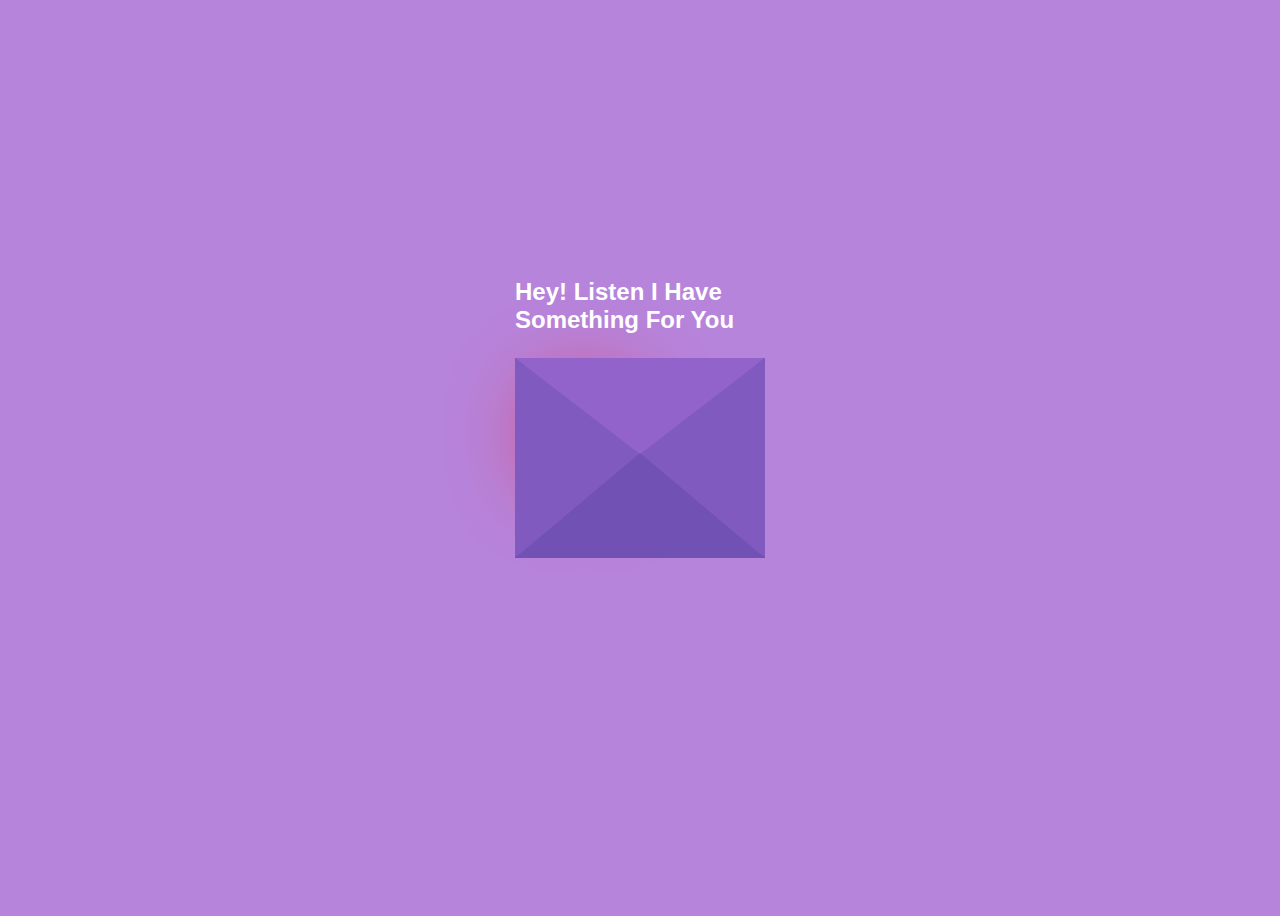
<file: index.html>
<!DOCTYPE html>
<html lang="en">
  <head>
    <meta charset="UTF-8" />
    <meta name="viewport" content="width=device-width, initial-scale=1.0" />
    <title>untoldcoding</title>
    <link rel="stylesheet" href="style.css"/>
  </head>
  <body>
    <div class="envelope">
      <div class="back"></div>
      <div class="letter">
        <div class="heart"></div>
        <div class="text">
                <a class="buttos" href="dude.html">
         <button>Click here</button>
        </a>
          <p>
            I want to say <br />
            many thinks but, <br />
            I can't express so I made <br />
            this simple message for you
          </p>
        </div>
      </div>
      <div class="front"></div>
      <div class="top"></div>
      <div class="shadow"></div>
      <div class="text1">
        <h2>Hey! Listen I Have Something For You</h2>
      </div>
    </div>
  </body>
</html>
</file>
<file: style.css>
body {
  display: flex;
  align-items: center;
  justify-content: center;
  height: 100vh;
  background: #b784db;
}
.envelope {
  position: relative;
  cursor: pointer;
}

.back {
  position: relative;
  width: 250px;
  height: 200px;
  background: #6247aa;
}
.front {
  position: absolute;
  border-right: 130px solid #815ac0;
  border-top: 100px solid transparent;
  border-bottom: 100px solid transparent;
  height: 0;
  width: 0;
  top: 0;
  left: 120px;
  z-index: 3;
}
.front:before {
  content: "";
  position: absolute;
  border-left: 130px solid #815ac0;
  border-top: 100px solid transparent;
  border-bottom: 100px solid transparent;
  height: 0;
  width: 0;
  top: -100px;
  left: -120px;
}
.front:after {
  content: "";
  position: absolute;
  border-bottom: 105px solid #7251b5;
  border-left: 125px solid transparent;
  border-right: 125px solid transparent;
  height: 0;
  width: 0;
  top: -5px;
  left: -120px;
}
.top {
  position: absolute;
  border-top: 105px solid #9163cb;
  border-left: 125px solid transparent;
  border-right: 125px solid transparent;
  height: 0;
  width: 0;
  top: 0;
  transform-origin: top;
  transition: 0.4s;
}
.envelope:hover .top {
  transform: rotateX(160deg);
}
.letter {
  position: absolute;
  background: white;
  width: 230px;
  height: 180px;
  top: 10px;
  left: 10px;
  transition: 0.2s;
}
.buttos {
  position: absolute;
  left: 120px;
  bottom: 70px;
  cursor: pointer;
}
.envelope:hover .letter {
  transform: translateY(-100px);
  z-index: 2;
}
.text1 {
  position: absolute;
  color: white;
  font-family: sans-serif;
  top: -50%;
}
.text {
  text-align: center;
  font-size: 11px;
  font-family: Arial, Helvetica, sans-serif;
  margin-top: 20px;
  font-weight: bold;
  color: black;
  position: relative;
  top: -20px;
  left: 20px;
}

/*---heart -----*/
.heart {
  background-color: red;
  height: 70px;
  width: 70px;
  position: relative;
  top: 20px;
  left: 20px;
  transform: rotate(-45deg);
  box-shadow: -5px 10px 90px red;
  animation: untoldcoding 0.8s linear infinite;
}

@keyframes untoldcoding {
  0% {
    transform: rotate(-45deg) scale(1.05);
  }
  70% {
    transform: rotate(-45deg) scale(1);
  }
  100% {
    transform: rotate(-45deg) scale(0.8);
  }
}
.heart:before {
  content: "";
  position: absolute;
  height: 70px;
  width: 70px;
  background-color: red;
  top: -40px;
  border-radius: 50px;
}
.heart:after {
  content: "";
  position: absolute;
  height: 70px;
  width: 70px;
  background-color: red;
  right: -40px;
  border-radius: 50px;
}
</file>
